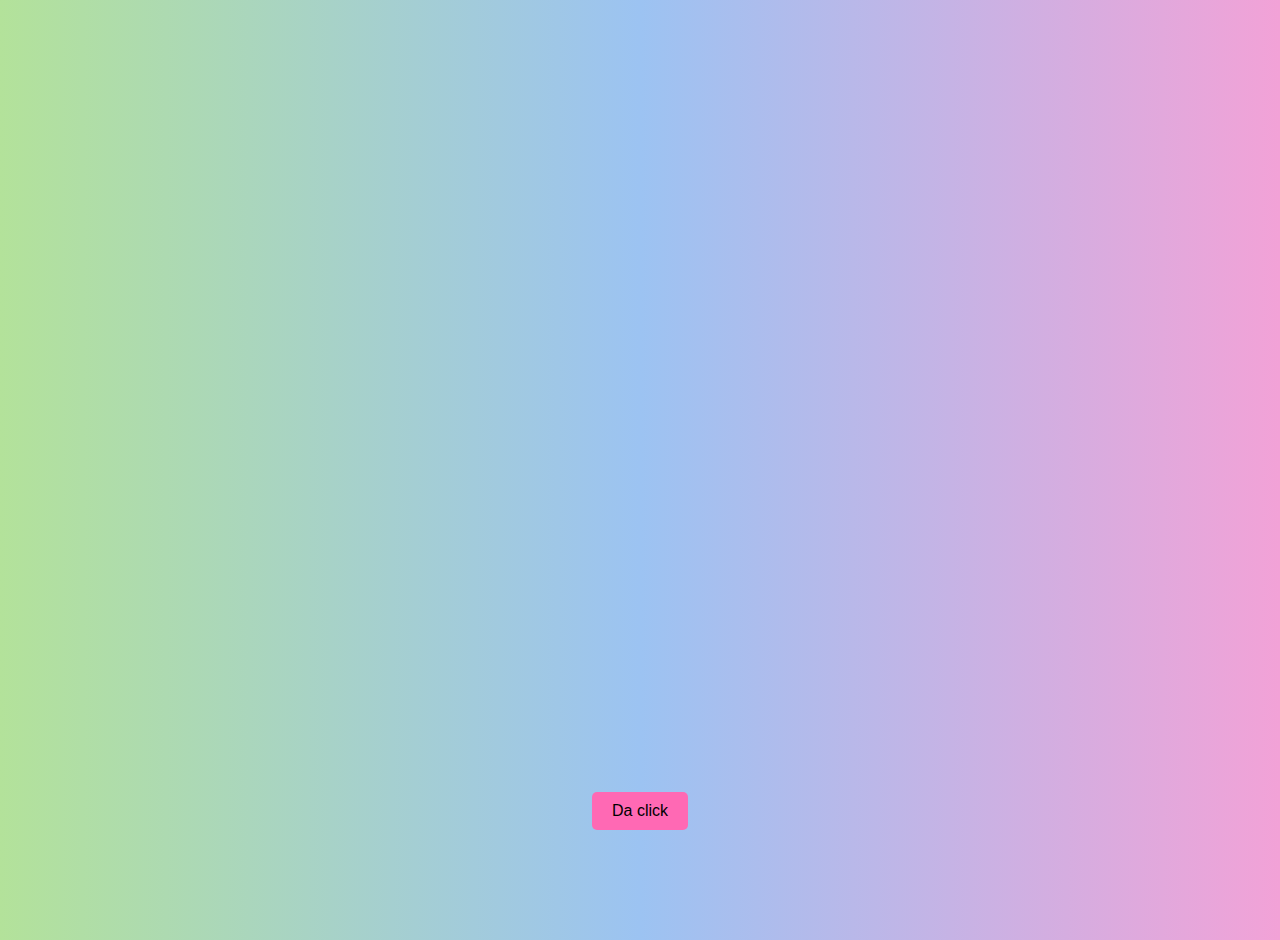
<file: galeria.html>
<!DOCTYPE html>
<html lang="es">
<head>
<meta charset="UTF-8">
<meta name="viewport" content="width=device-width, initial-scale=1.0">
<title>Galería de Imágenes</title>
<link rel="stylesheet" href="galeria.css"> <!-- Cambiar a tu archivo CSS -->
</head>
<body>

  <div id="gallery-container">
    <div id="gallery"></div>
  </div>
  <div id="button-container">
    <button id="addImageBtn">Da click</button>
  </div>

  <script src="galeria.js"></script> <!-- Cambiar a tu archivo JavaScript -->
</body>
</html>
</file>
<file: galeria.css>
body {
    font-family: 'Roboto', sans-serif;
    margin: 0;
    padding: 20px;
    background: -webkit-linear-gradient(90deg, #b3e29a, #9cc3f2, #f2a2d7);
    background: linear-gradient(90deg, #b3e29a, #9cc3f2, #f2a2d7);
    display: flex;
    justify-content: center; /* Centrar contenido horizontalmente */
    align-items: center; /* Centrar contenido verticalmente */
    min-height: 100vh; /* Altura mínima para cubrir toda la pantalla */
  }
  
  h1 {
    text-align: center;
  }
  
  #gallery-container {
    position: relative;
    margin-bottom: 100px; /* Espacio extra para el botón al final de la página */
  }
  
  #gallery {
    display: flex;
    flex-wrap: wrap;
    justify-content: center;
    margin-top: 20px; /* Reducir el margen superior */
    gap: 20px; /* Espacio entre las tarjetas */
  }
  
  .card {
    width: calc(33.33% - 20px); /* Ancho de la tarjeta (1/3 del contenedor) */
    margin-bottom: 20px; /* Espacio inferior entre las tarjetas y el botón */
    border: 1px solid #ccc;
    border-radius: 10px;
    overflow: hidden;
    box-shadow: 0 4px 6px rgba(0, 0, 0, 0.1); /* Agregar sombra a las tarjetas */
  }
  
  .card img {
    width: 100%;
    height: auto; /* Ajustar altura automáticamente para mantener la proporción */
    object-fit: cover;
    transition: transform 0.3s ease-in-out; /* Agregar efecto de transición a la imagen */
  }
  
  .card img:hover {
    transform: scale(1.1); /* Cambiar el tamaño al hacer hover sobre la imagen */
  }
  
  .message-card {
    padding: 20px;
    margin: 10px auto; /* Margen automático a los lados para centrar horizontalmente */
    background-color: #ffea00; /* Color de fondo del mensaje final */
    color: #333; /* Color del texto del mensaje final */
    font-family: 'Times New Roman', serif; /* Tipo de letra del mensaje final */
    font-size: 18px; /* Tamaño de letra para el mensaje final */
    text-align: justify; /* Justificar el texto */
    line-height: 1.6; /* Espaciado entre líneas del mensaje final */
    word-spacing: -1px; /* Ajustar el espaciado entre palabras */
    width: 80%; /* Ancho del mensaje final (ajustable según necesidades) */
    max-width: 600px; /* Ancho máximo del mensaje final */
    height: auto; /* Altura automática según el contenido */
    border-radius: 10px; /* Borde redondeado */
    box-shadow: 0 4px 6px rgba(0, 0, 0, 0.1); /* Sombra de la tarjeta */
    display: flex;
    flex-direction: column;
    justify-content: center;
  }
  
  #button-container {
    position: fixed;
    bottom: 70px; /* Distancia desde la parte inferior de la ventana (ajustada) */
    left: 50%;
    transform: translateX(-50%);
  }
  
  #addImageBtn {
    padding: 10px 20px;
    background-color: #ff69b4; /* Color rosa */
    color: #000; /* Color negro */
    font-size: 16px;
    border: none;
    border-radius: 5px;
    cursor: pointer;
  }
  
  #addImageBtn:hover {
    background-color: #ff4f91; /* Cambia de color al pasar el mouse */
  }
  
  /* Responsividad */
/* Dispositivos móviles (max-width: 480px) */
@media only screen and (max-width: 480px) {
    .card {
      width: calc(50% - 20px); /* Ancho de la tarjeta para móviles */
    }
  
    .message-card {
      font-size: 16px; /* Tamaño de letra para móviles */
      padding: 15px; /* Padding ajustado para móviles */
      margin: 10px auto; /* Margen automático a los lados para centrar horizontalmente */
      width: 90%; /* Ancho del mensaje final para móviles */
      max-width: 400px; /* Ancho máximo del mensaje final para móviles */
      min-height: 10em; /* Altura mínima para garantizar al menos un bloque de texto en móviles */
    }
  }
  
  /* Tablets (min-width: 768px) */
  @media only screen and (min-width: 768px) {
    .card {
      width: calc(33.33% - 20px); /* Ancho de la tarjeta para tablets */
    }
  
    .message-card {
      font-size: 24px; /* Tamaño de letra para tablets */
      min-height: 10em; /* Altura mínima para garantizar al menos un bloque de texto en tablets */
    }
  }
  
  /* Dispositivos de escritorio (min-width: 1024px) */
  @media only screen and (min-width: 1024px) {
    .card {
      width: calc(25% - 20px); /* Ancho de la tarjeta para escritorio */
    }
  
    .message-card {
      font-size: 28px; /* Tamaño de letra para escritorio */
      min-height: 10em; /* Altura mínima para garantizar al menos un bloque de texto en escritorio */
    }
  }
  
  /* Dispositivos de TV (min-width: 1920px) */
  @media only screen and (min-width: 1920px) {
    .message-card {
      font-size: 32px; /* Tamaño de letra para TV */
      min-height: 10em; /* Altura mínima para garantizar al menos un bloque de texto en TV */
    }
  }
</file>
